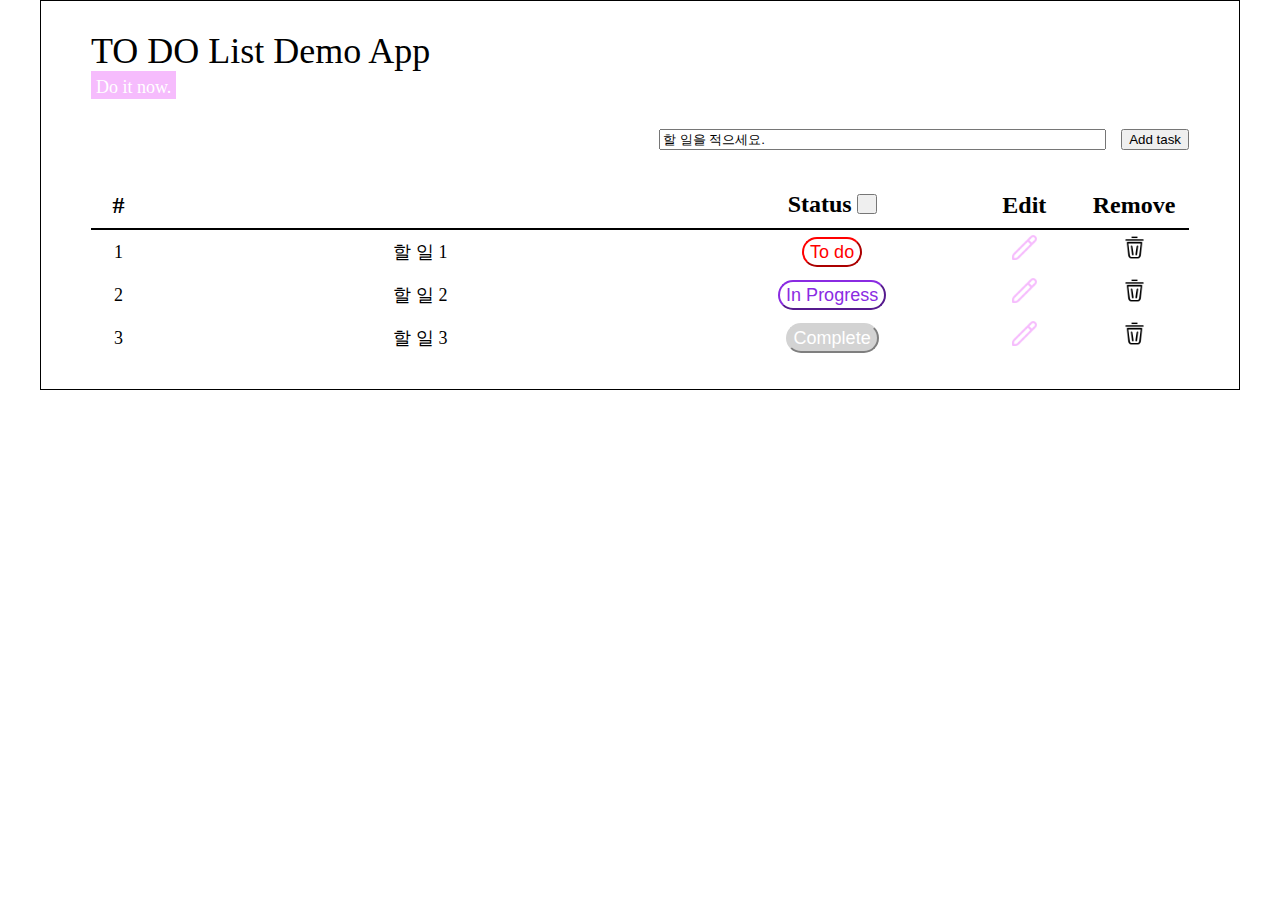
<file: one/index.html>
<!DOCTYPE html>
<html lang="en">
  <head>
    <meta charset="UTF-8" />
    <meta name="viewport" content="width=device-width, initial-scale=1.0" />
    <link rel="stylesheet" href="./css/styles.css"></link>
    <link rel="stylesheet" href="./css/reset.css"></link>
    <script src="./js/index.js" type="module" async></script>
    <title>Document</title>
  </head>

    <div id="app">
    </div>
  </body>
</html>
</file>
<file: one/css/styles.css>
.app {
  width:100%;
}

.blind {
  position: absolute;
  clip: rect(0 0 0 0);
  width: 1px;
  height: 1px;
  margin: -1px;
  overflow: hidden;
}

.container {
  display: block;
  margin: 0 auto;
  padding: 30px 50px;
  width: 1200px;
  border:1px solid #000;
  box-sizing: border-box;
}

.container .appTitle {
  font-size:36px;
  line-height: 40px;
  font-weight: 500;
}

.container .appTitleSub {
  display: inline-block;
  /* width:auto; */
  padding: 4px 5px 0;
  font-size: 18px;
  line-height: 24px;
  background-color: #f6bcfd;
  color:#fff;
}

.container .inputWrap {
  margin: 30px 0;
  width:100%;
  display: flex;
  justify-content: flex-end;
  align-items: center;
  font-size: 18px;
  line-height: 24px;
}

.container .inputTxt {
  margin-right: 15px;
  width: 40%;
}

.container .inputTxt input {
  padding:5px;
  width:100%;
}

.container .inputBtn input {
  padding: 5px;

  color:#f6bcfd;
  background-color: #fff;
  border:2px solid #f6bcfd;
  box-sizing: border-box;
  cursor: pointer;
}

.container .inputBtn input:hover {
  color:#fff;
  background-color: #f6bcfd;
}

.container .todoBox {
  text-align: center;
  font-size: 18px;
  line-height: 30px;
  width:100%;
  height:auto;
  display: block;
}

.container .todoBox .todoHeadWrap {
  display: flex;
  text-align: center;
  height:30px;
  font-size: 24px;
  line-height: 50px;
  height:50px;
  font-weight: 700;
  border-bottom:2px solid #000;
  box-sizing: border-box;
}

.container .todoBox .todoHeadWrap li:nth-child(1),.container .todoBox .todoList ul li:nth-child(1) {
  width:5%;
  height:100%;
}

.container .todoBox .todoHeadWrap li:nth-child(2),.container .todoBox .todoList ul li:nth-child(2) {
  width:50%;
  height:100%;
}

.container .todoBox .todoHeadWrap li:nth-child(3),.container .todoBox .todoList ul li:nth-child(3) {
  width:25%;
  height:100%;
}

.container .todoBox .todoHeadWrap li:nth-child(4),.container .todoBox .todoList ul li:nth-child(4) {
  width:10%;
  height:100%;
}

.container .todoBox .todoHeadWrap li:nth-child(5), .container .todoBox .todoList ul li:nth-child(5) {
  width:10%;
  height:100%;
}

.container .todoBox .todoList ul {
  padding:5px 0;
  display: flex;
  align-items: center;
}

.container .todoBox .statusFilter {
  display: flex;
  align-items: center;
  justify-content: center;
}

.container .todoBox .statusFilter button {
  margin-left: 5px;
  display: inline-block;
  width:20px;
  height:20px;
}


.container .todoBox .todoList .buttonEdit button, .container .todoBox .todoList .buttonRemove button {
  width:25px;
  height:25px;
  background-color: transparent;
  background-size: 100%;
  background-repeat: no-repeat;
  background-position: center;
  border:none;
  cursor: pointer;
}

.container .todoBox .status {
  cursor: pointer;
}

.container .todoBox .status button {
  font-size: 18px;
  line-height: 24px;
  background-color: #fff;
  border-radius: 15px;
}

.container .todoBox button.statusTodo {
  color:red;
  border-color: red;
}

.container .todoBox button.statusProgress {
  color:blueviolet;
  border-color: blueviolet;
}

.container .todoBox button.statusComplete {
  color:#fff;
  background-color: lightgray;
  border-color: lightgray;
}

.container .todoBox .buttonEdit button {
  background-image: url('../assets/edit.png');
}
.container .todoBox .buttonRemove button {
  width:23%;
  background-image: url('../assets/delete.png');
}
</file>
